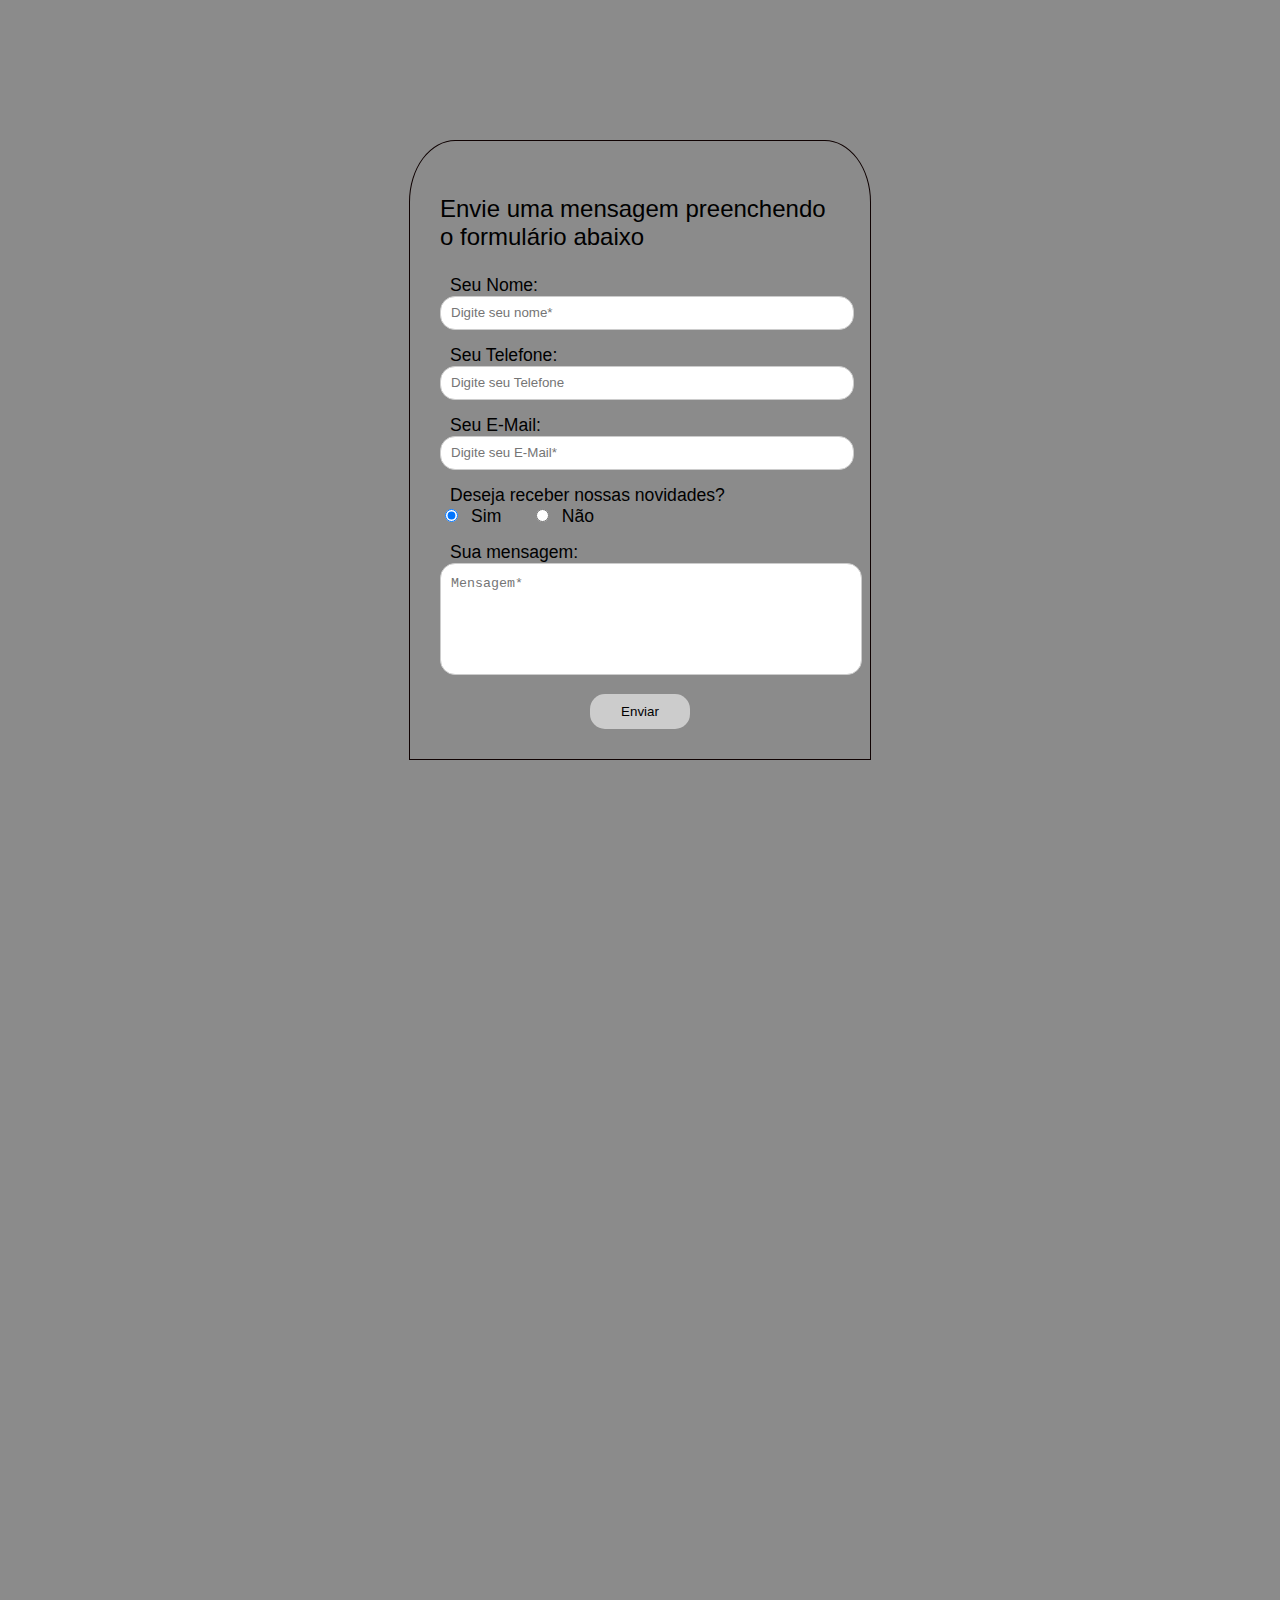
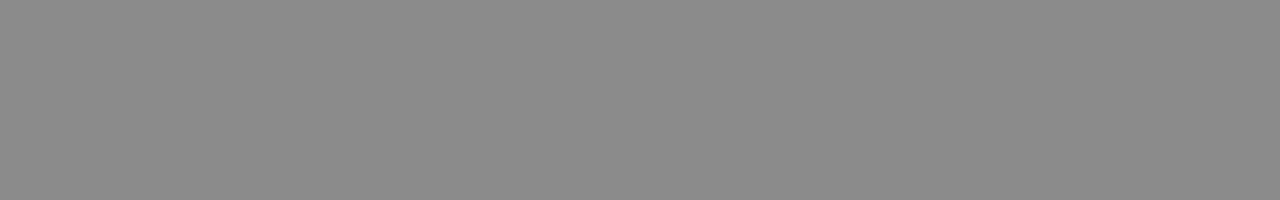
<file: barbearia/queroconhecer.html>
<!DOCTYPE html>
<html lang="pt-br">
<head>
    <meta charset="UTF-8">
    <meta name="viewport" content="width=device-width, initial-scale=1.0">
    <title>Outros Serviços</title>
    <style>
        table {
            width: 100%;
            border-collapse: collapse;
        }
        th, td {
            padding: 8px;
            text-align: left;
            border: 1px solid #ddd;
        }
        th {
            background-color: #f2f2f2;
        }
    </style>
    <link rel="stylesheet" href="queroconhecer.css">
</head>

<body>
<div class="container">
    <form class="formulario" method="post"> 
        <p> Envie uma mensagem preenchendo o formulário abaixo</p>
        
        <div class="field">
            <label for="nome">Seu Nome:</label>
            <input type="text" id="nome" name="nome" placeholder="Digite seu nome*" required>
        </div>
        
        <div class="field">
            <label for="telefone">Seu Telefone:</label>
            <input type="text" id="telefone" name="telefone" placeholder="Digite seu Telefone">
        </div>

        <div class="field">
            <label for="email">Seu E-Mail:</label>
            <input type="email" id="email" name="email" placeholder="Digite seu E-Mail*" required>
        </div>        
        <div class="field radiobox">
            <span>Deseja receber nossas novidades?</span>
            <input type="radio" name="novidades" id="sim" value="sim" checked><label for="sim">Sim</label>
            <input type="radio" name="novidades" id="nao" value="nao"><label for="nao">Não</label>
        </div>
        <div class="field">
            <label for="mensagem">Sua mensagem:</label>
            <textarea name="mensagem" id="mensagem" placeholder="Mensagem*" required></textarea>
        </div>

        <input type="submit" name="acao" value="Enviar">
    </form>
</div>
    <header>
        <section>
    <div class="container">       
        </div>
    </div>
</section>
    </header>
</body>
</html>
</file>
<file: barbearia/queroconhecer.css>
/* Estilos gerais */
body {
    font-family: Arial, sans-serif;
    margin: 0;
    padding: 0;
    background-color: rgb(139, 139, 139); /* Cor de fundo para a página */
    -moz-box-align: center;
    
}
 
.formulario {
    width: 400px;
    padding: 30px;
    border:1px solid #0f0202;
    right: 170px;
    border-top-left-radius: 10%;
    border-top-right-radius: 10%;
}
.formulario p{
    width: 100%;
    font-size: 1.5em;
    right: 170px;
}

/* Container principal */
.container {
    display: flex;
    justify-content:center;
    align-items:center;
    min-height: 100vh;
}   

/* Janela de serviços */
.services-window {
    background-color: #333; /* Fundo cinza escuro */
    color: #fff; /* Texto branco */
    padding: 30px;
    border-radius: 10px;
    box-shadow: 0 4px 10px rgba(0, 0, 0, 0.1);
    width: 300px; /* Largura da janela */
}


/* Título */
.services-window h1 {
    text-align: center;
    margin-bottom: 20px;
    font-size: 24px;
    font-weight: bold;
}

/* Lista de serviços */
.service-list {
    list-style-type: none;
    padding: 0;
    margin: 0;
}

/* Itens da lista */
.service-item {
    background-color: #444; /* Fundo para os itens da lista */
    padding: 10px;
    margin-bottom: 10px;
    text-align: center;
    border-radius: 5px;
    cursor: pointer;
    transition: background-color 0.3s;
}

.service-item:hover {
    background-color: #666; /* Cor de fundo quando passa o mouse */
}


.field{
    width: 100%;
    margin: 15px 0;
   
}
.field label, 
.field span{
    padding-left: 10px;
    font-size: 1.1em;
    display: block;
    width: 100%;
    
}
.radiobox label{
    width: auto;
    display: inline-block;
}
input[type=text],
input[type=email],
textarea{
    width: 100%;
    padding-left: 10px;
    height: 30px;
    line-height: 30px;
    border-radius: 15px;
    border: 1px solid #ccc;
    outline: none;
}
input#nao{
    margin-left: 30px;
}
textarea{
    line-height: 20px;
    padding: 10px;
    height: 90px;
    resize: none;
}
input[type=submit]{
    display: block;
    background-color: #ccc;
    height: 35px;
    border: none;
    outline: 0;
    cursor: pointer;
    width: 100px;
    margin: 0 auto;
    text-align: center;
    border-radius: 15px;
}
</file>
